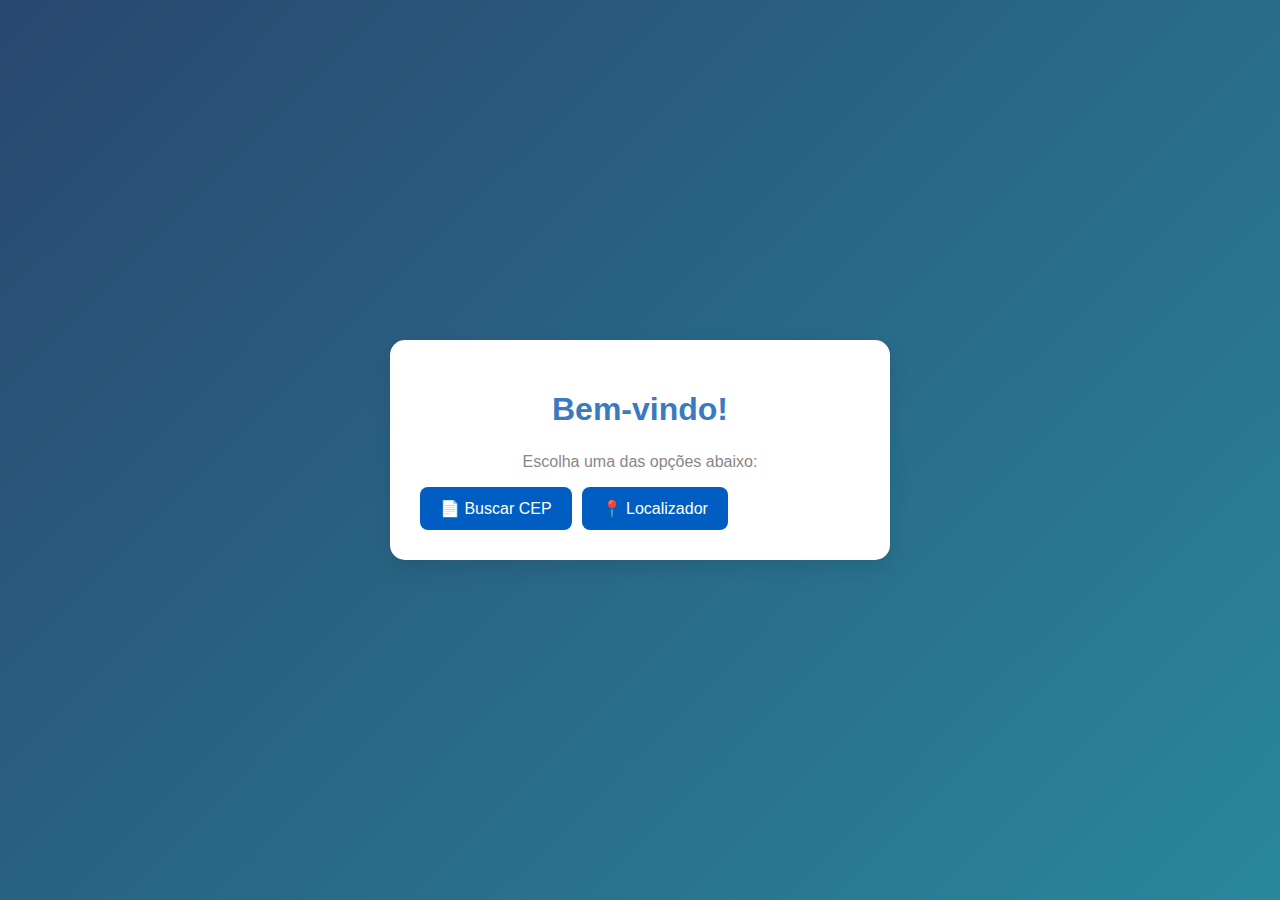
<file: pages/index.html>
<!DOCTYPE html>
<html lang="pt-BR">

<head>
    <meta charset="UTF-8">
    <meta name="viewport" content="width=device-width, initial-scale=1.0">
    <title>Menu Principal</title>
    <link rel="stylesheet" href="../css/style.css">
</head>

<body>

    <div class="container">
        <div class="card">
            <h1>Bem-vindo!</h1>
            <p>Escolha uma das opções abaixo:</p>

            <div class="btn-group">
                <a href="cep.html"><button class="menu-btn">📄 Buscar CEP</button></a>
                <a href="localizador.html"><button class="menu-btn">📍 Localizador</button></a>
            </div>
        </div>
    </div>

</body>

</html>
</file>
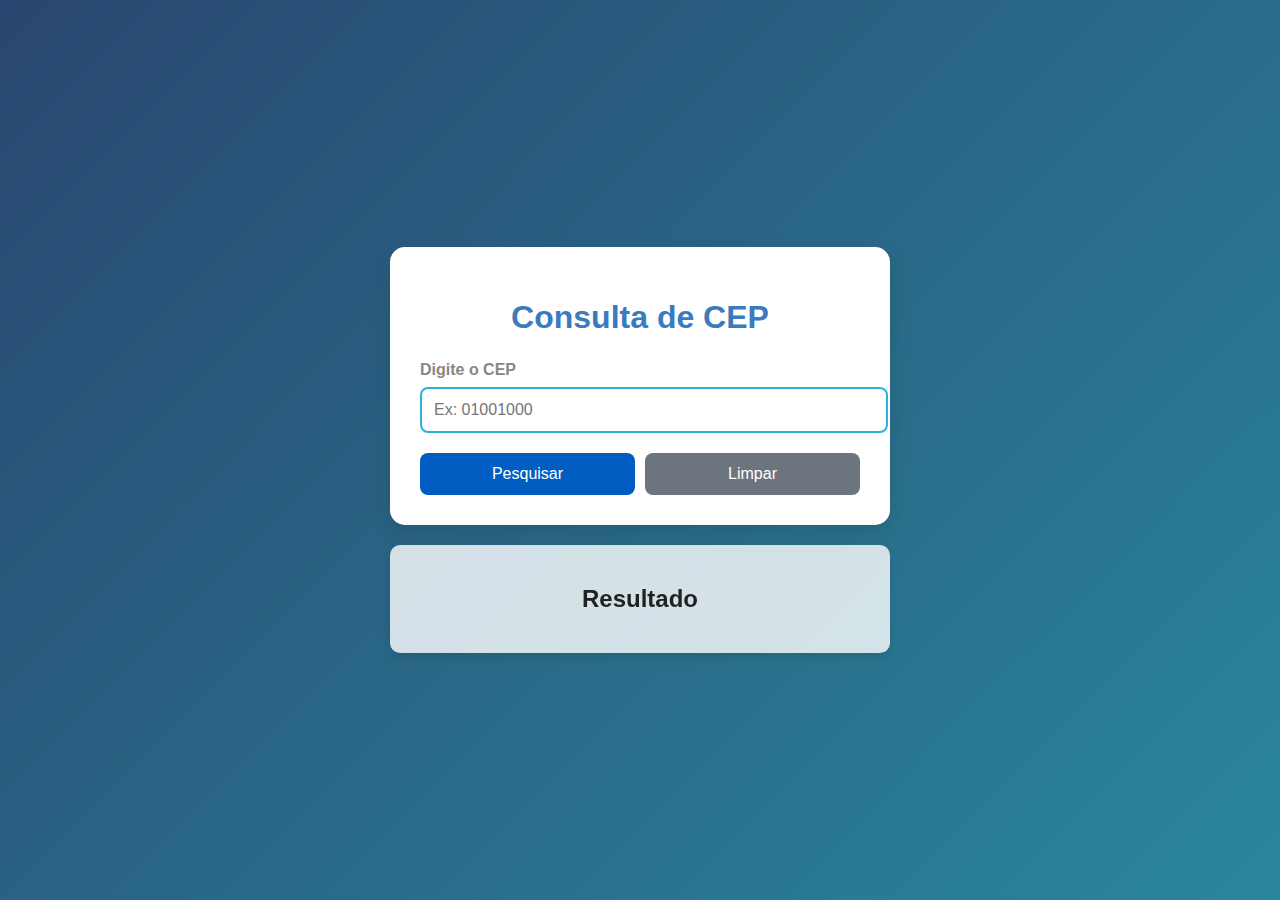
<file: pages/API.html>
<!DOCTYPE html>
<html lang="pt-BR">
<head>
    <meta charset="UTF-8">
    <meta name="viewport" content="width=device-width, initial-scale=1.0">
    <title>Consulta de CEP</title>
    <link rel="stylesheet" href="../css/style.css">
</head>
<body>

    <div class="container">
        <div class="card">
            <h1>Consulta de CEP</h1>
            <form id="cepForm">
                <div class="input-group">
                    <label for="cep">Digite o CEP</label>
                    <input type="text" id="cep" name="cep" placeholder="Ex: 01001000" maxlength="8" required>
                </div>
                <div class="btn-group">
                    <button type="submit">Pesquisar</button>
                    <button type="button" id="limparBtn" class="limpar">Limpar</button>
                </div>
            </form>
        </div>

        <div class="resultado">
            <h2>Resultado</h2>
            <div id="dados"></div>
        </div>
    </div>

    <!-- JS separado -->
    <script src="../js/script.js"></script>
</body>
</html>
</file>
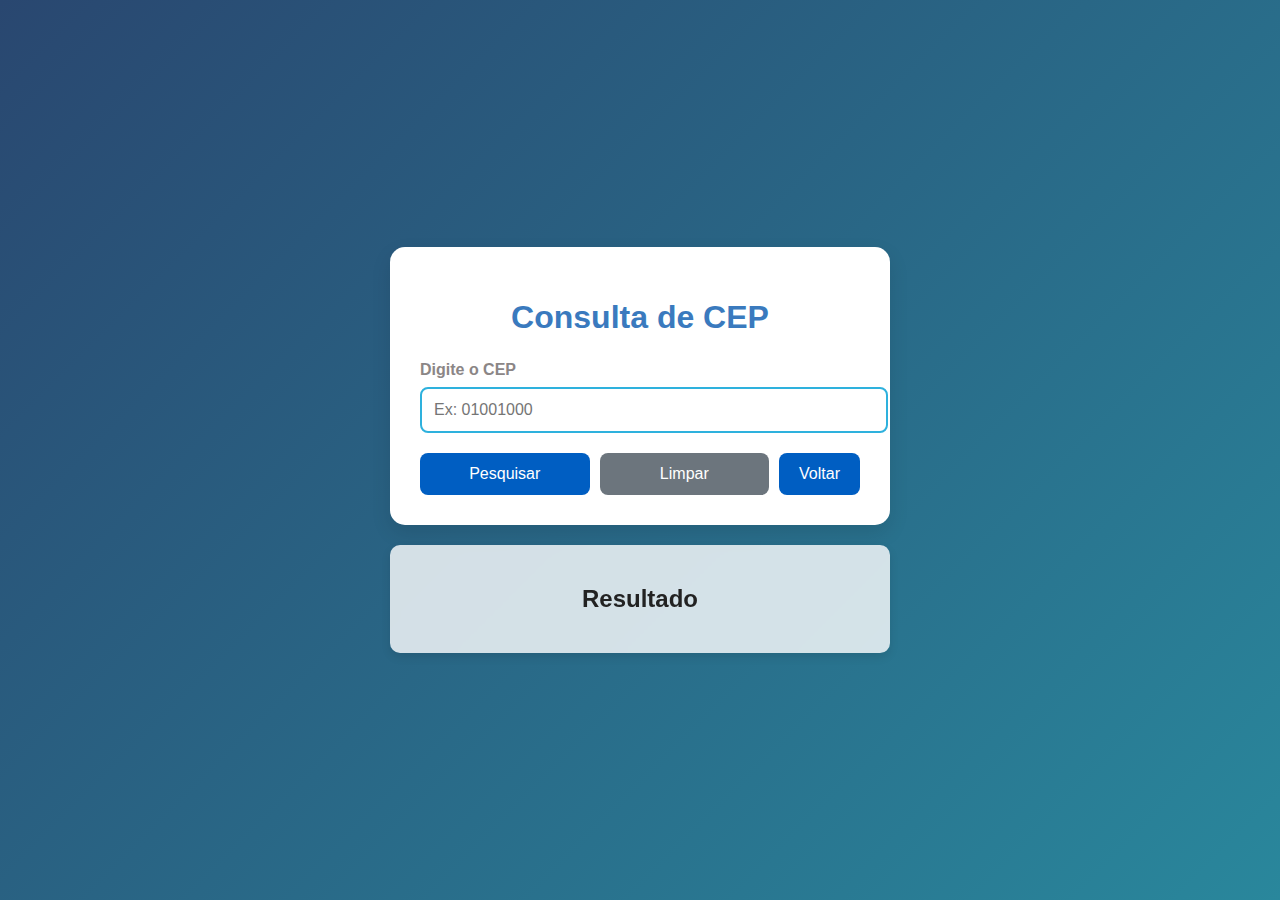
<file: pages/Cep.html>
<!DOCTYPE html>
<html lang="pt-BR">
<head>
    <meta charset="UTF-8">
    <meta name="viewport" content="width=device-width, initial-scale=1.0">
    <title>Consulta de CEP</title>
    <link rel="stylesheet" href="../css/style.css">
</head>
<body>

    <div class="container">
        <div class="card">
            <h1>Consulta de CEP</h1>
            <form id="cepForm">
                <div class="input-group">
                    <label for="cep">Digite o CEP</label>
                    <input type="text" id="cep" name="cep" placeholder="Ex: 01001000" maxlength="8" required>
                </div>
                <div class="btn-group">
                    <button type="submit">Pesquisar</button>
                    <button type="button" id="limparBtn" class="limpar">Limpar</button>
                  <a href="index.html"><button type="button" class="Voltar">Voltar</button></a>
                </div>
            </form>
        </div>

        <div class="resultado">
            <h2>Resultado</h2>
            <div id="dados"></div>
        </div>
    </div>

    <!-- JS separado -->
    <script src="../js/Cep.js"></script>
</body>
</html>
</file>
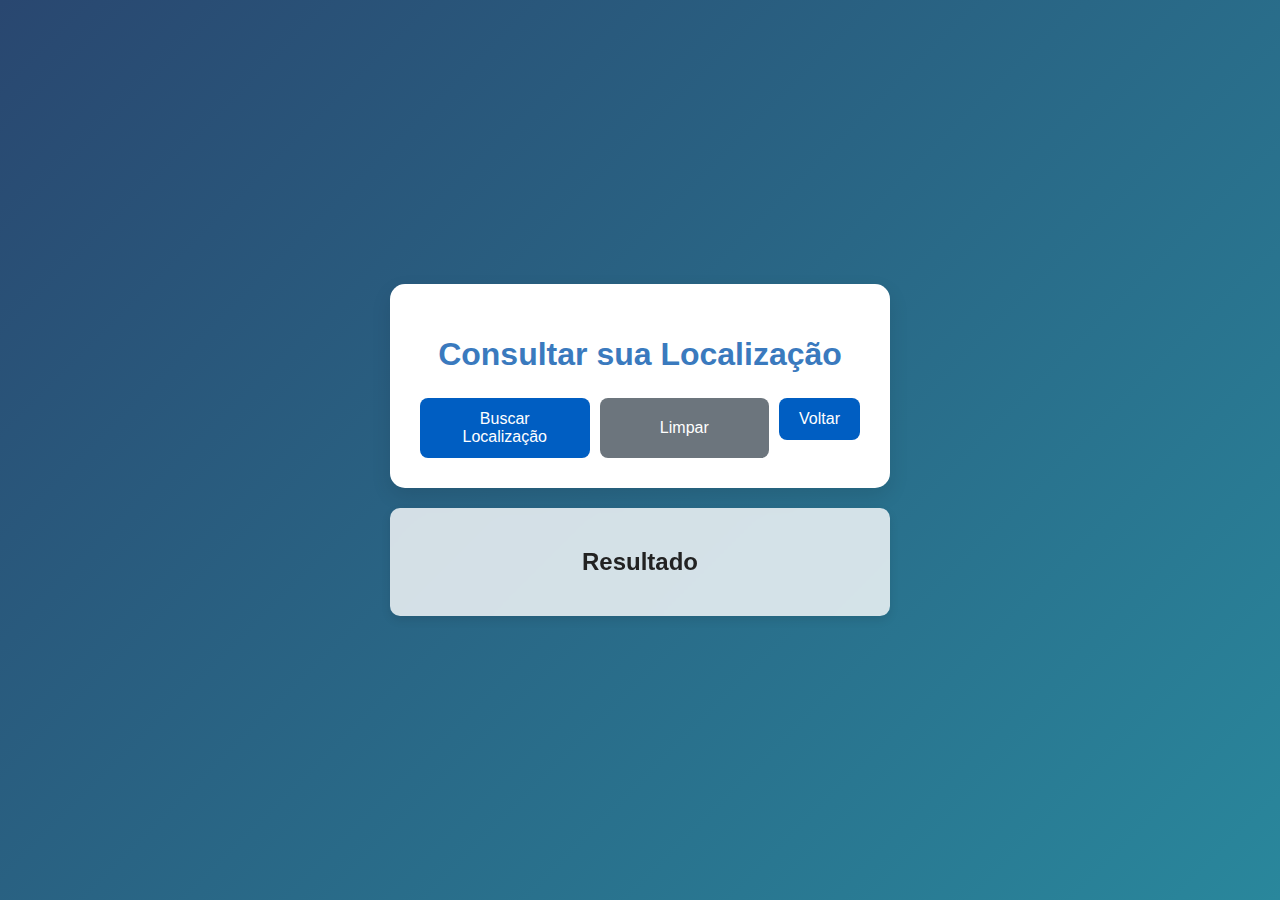
<file: pages/Localizador.html>
<!DOCTYPE html>
<html lang="pt-BR">

<head>
    <meta charset="UTF-8">
    <meta name="viewport" content="width=device-width, initial-scale=1.0">
    <title>Consulta de Localização</title>
    <link rel="stylesheet" href="../css/style.css">
</head>

<body>

    <div class="container">
        <div class="card">
            <h1>Consultar sua Localização</h1>

            <form id="geoForm">
                <div class="btn-group">
                    <button type="submit">Buscar Localização</button>
                    <button type="button" id="limparBtn" class="limpar">Limpar</button>
                    <a href="index.html"><button type="button" class="Voltar">Voltar</button></a>

                </div>
            </form>
        </div>

        <div class="resultado">
            <h2>Resultado</h2>
            <div id="dados"></div>
        </div>
    </div>

    <script src="../js/localizador.js"></script>
</body>

</html>
</file>
<file: css/style.css>
body {
    font-family: 'Segoe UI', Tahoma, Geneva, Verdana, sans-serif;
    background: linear-gradient(135deg, #294770, #29879c);
    margin: 0;
    height: 100vh;
    display: flex;
    justify-content: center;
    align-items: center;
    color: #8b8686;
}

.container {
    width: 90%;
    max-width: 500px;
}

.card {
    background: #fff;
    padding: 30px;
    border-radius: 15px;
    box-shadow: 0 8px 20px rgba(0, 0, 0, 0.1);
    text-align: center;
}

h1 {
    color: #3a7abe;
    margin-bottom: 25px;
}

.input-group {
    margin-bottom: 20px;
    text-align: left;
}

label {
    font-weight: 600;
    display: block;
    margin-bottom: 8px;
}

input[type="text"] {
    width: 100%;
    padding: 12px;
    border: 2px solid #2eb1dd;
    border-radius: 8px;
    font-size: 16px;
    transition: border-color 0.3s;
}

input[type="text"]:focus {
    border-color: #20558d;
    outline: none;
}

button {
    background-color: #005ec2;
    color: white;
    border: none;
    border-radius: 8px;
    padding: 12px 20px;
    font-size: 16px;
    cursor: pointer;
    transition: 0.3s;
    width: 100%;
}

button:hover {
    background-color: #0056b3;
}

.resultado {
    background: #ffffffcc;
    backdrop-filter: blur(5px);
    padding: 20px;
    border-radius: 10px;
    margin-top: 20px;
    text-align: center;
    color: #222;
    box-shadow: 0 4px 10px rgba(0, 0, 0, 0.1);
}

#dados {
    margin-top: 10px;
    font-size: 15px;
    color: #282626;
}

.info-box {
    background: #f9f9f9;
    border: 1px solid #434242ea;
    border-radius: 10px;
    padding: 15px;
    text-align: left;
    font-size: 15px;
    margin-top: 10px;
    color: #050505;
}

.btn-group {
    display: flex;
    gap: 10px;
}

button.limpar {
    background-color: #6c757d;
}

button.limpar:hover {
    background-color: #5a6268;
}
</file>
